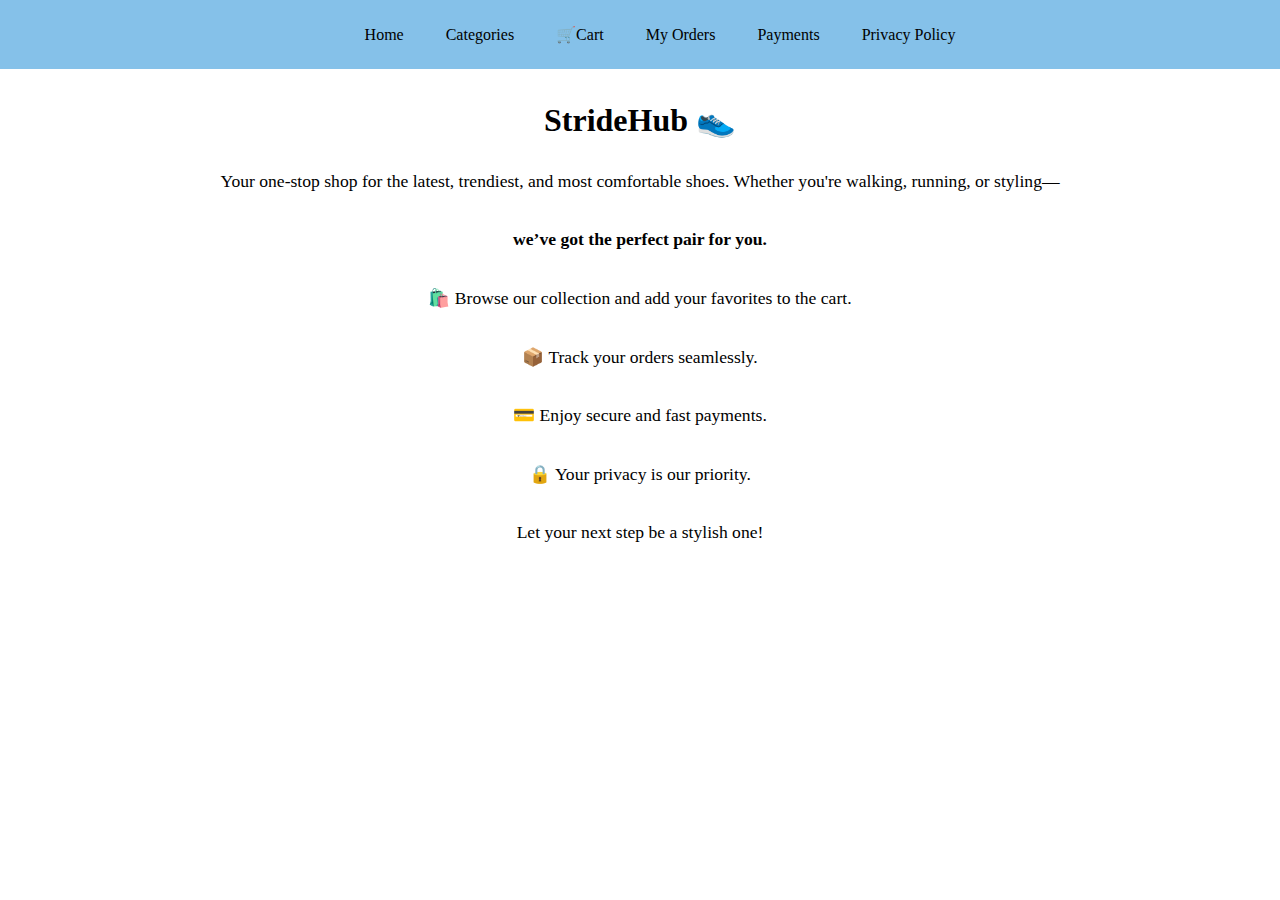
<file: shopping_app/index.html>
<!DOCTYPE html>
<html lang="en">

<head>
    <meta charset="UTF-8">
    <meta name="viewport" content="width=device-width, initial-scale=1.0">
    <title>Shopping App</title>
    <link rel="stylesheet" href="/shopping_app/index.css" />
</head>

<body>
    <header>
        <div id="navbar">
            <a href="#">Home</a>
            <a href="/shopping_app/categories.html">Categories</a>
            <a href="/shopping_app/pages/cart.html"> 🛒Cart</a>
            <a href="/shopping_app/pages/orders.html">My Orders</a>
            <a href="/shopping_app/pages/payments.html">Payments</a>
            <a href="/shopping_app/pages/privacy.html">Privacy Policy</a>
        </div>

    </header>
    <section class="homepage-welcome">

        <h1 class="stride-hub">StrideHub 👟</h1>
        <div class="welcome">
            <p class="para">Your one-stop shop for the latest, trendiest, and most comfortable shoes. Whether you're
                walking,
                running, or
                styling—</p>

            <p class="para"><strong>we’ve got the perfect pair for you.</strong></p>
            <p class="para">🛍️ Browse our collection and add your favorites to the cart.</p>
            <p class="para">📦 Track your orders seamlessly.</p>
            <p class="para"> 💳 Enjoy secure and fast payments.</p>
            <p class="para"> 🔒 Your privacy is our priority.</p>
            <p class="para">Let your next step be a stylish one!</p>
        </div>



    </section>

</body>

</html>
</file>
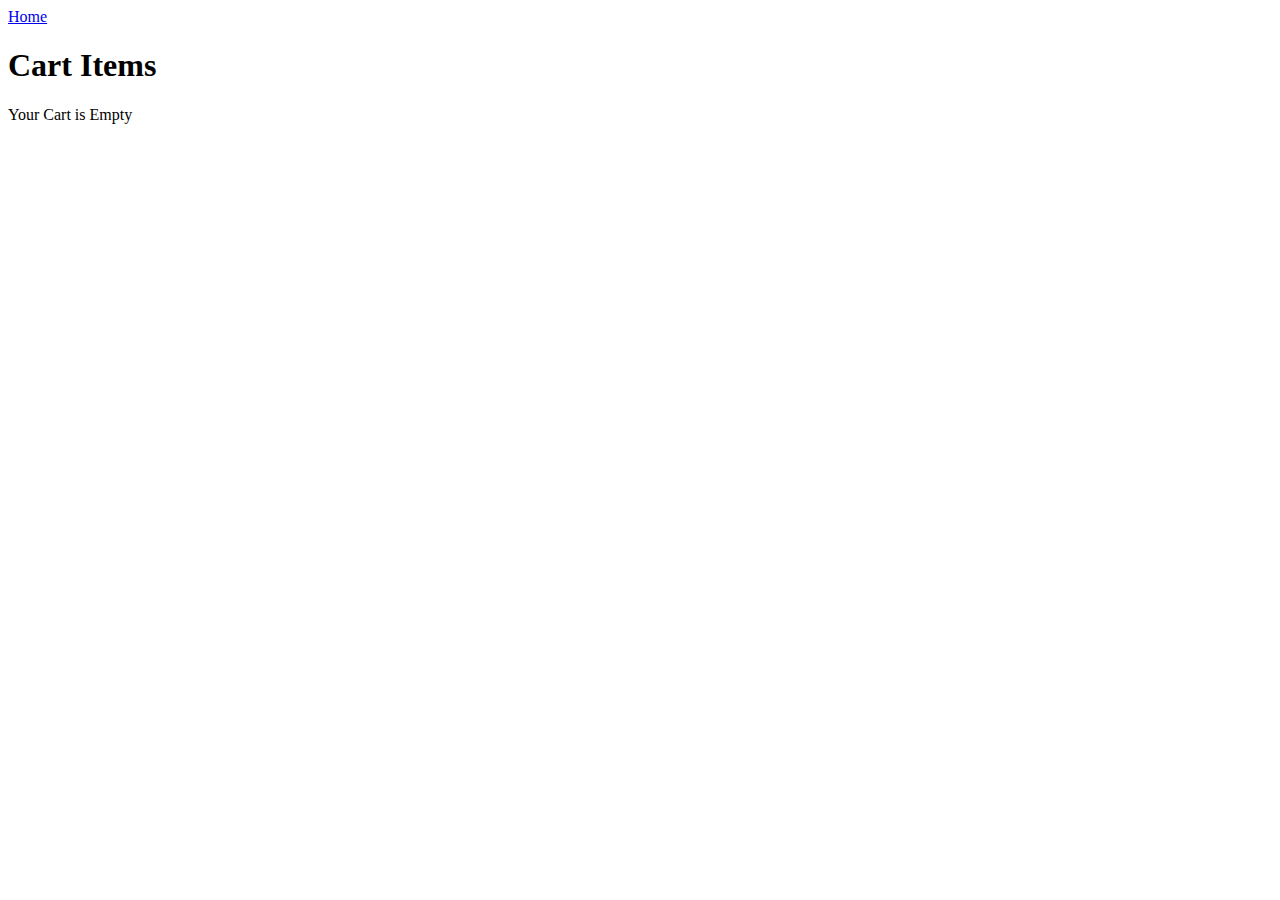
<file: pages/cart.html>
<!DOCTYPE html>
<html lang="en">

<head>
    <meta charset="UTF-8">
    <meta name="viewport" content="width=device-width, initial-scale=1.0">
    <title>Cart</title>
</head>

<body>
    <main id="main">
        <header>
            <a href="/shopping_app/main.html">Home</a>
        </header>
        <div id="products-container"></div>
    </main>
    <h1>Cart Items</h1>
    <div id="cart"></div>
    <p id="empty-cart">Your Cart is Empty</p>
    <script src="./cart.js"></script>
</body>
</html>
</file>
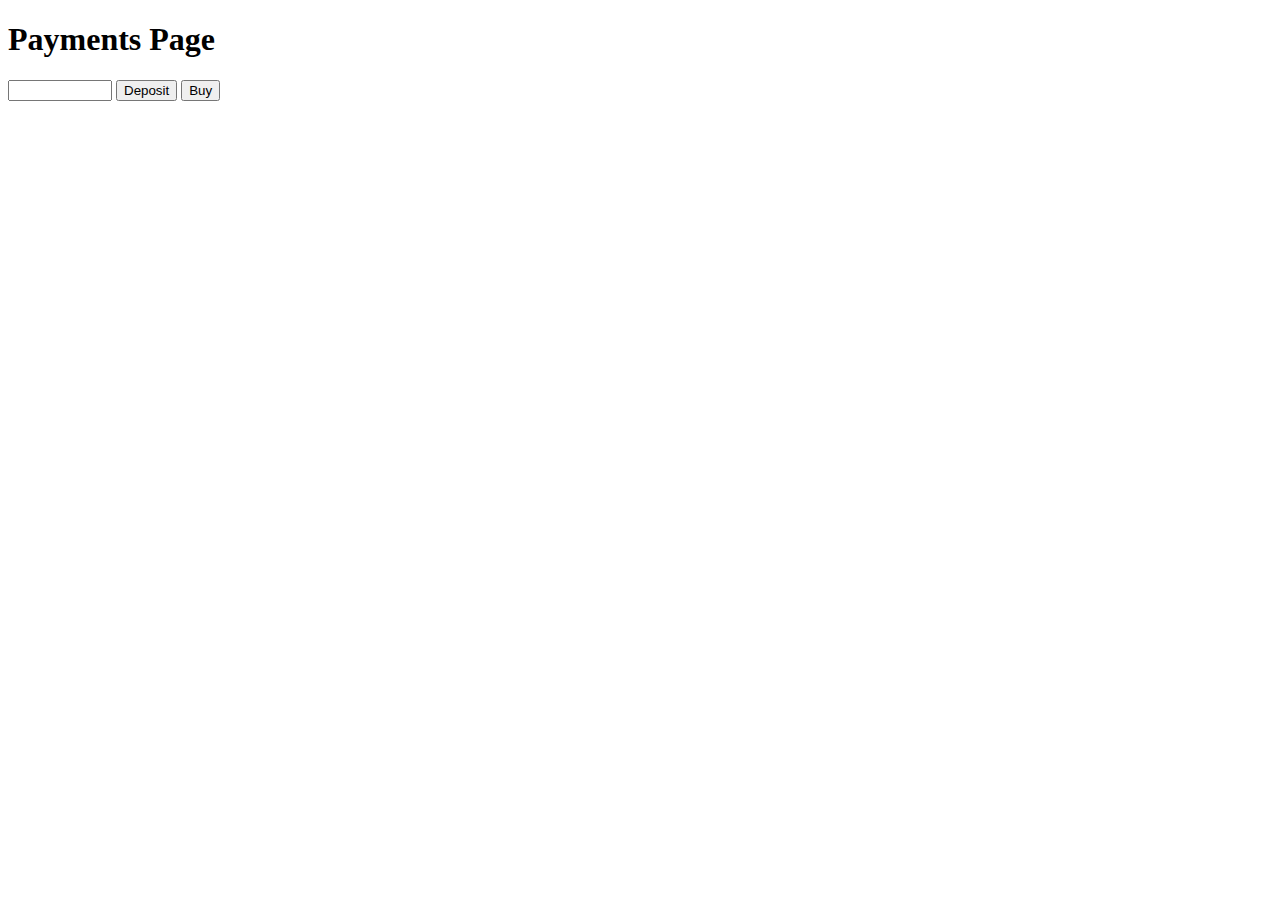
<file: pages/payments.html>
<!DOCTYPE html>
<html lang="en">
<head>
    <meta charset="UTF-8">
    <meta name="viewport" content="width=device-width, initial-scale=1.0">
    <title>Payments</title>
</head>
<body>
    <h1>Payments Page</h1>
    <input type="number" min="10" max="10000000" id="input"/>
    <button id="deposit">Deposit</button>
    <button id="buy">Buy</button>
    <p id="balance"></p>
    <script src="./payments.js"></script>
</body>
</html>
</file>
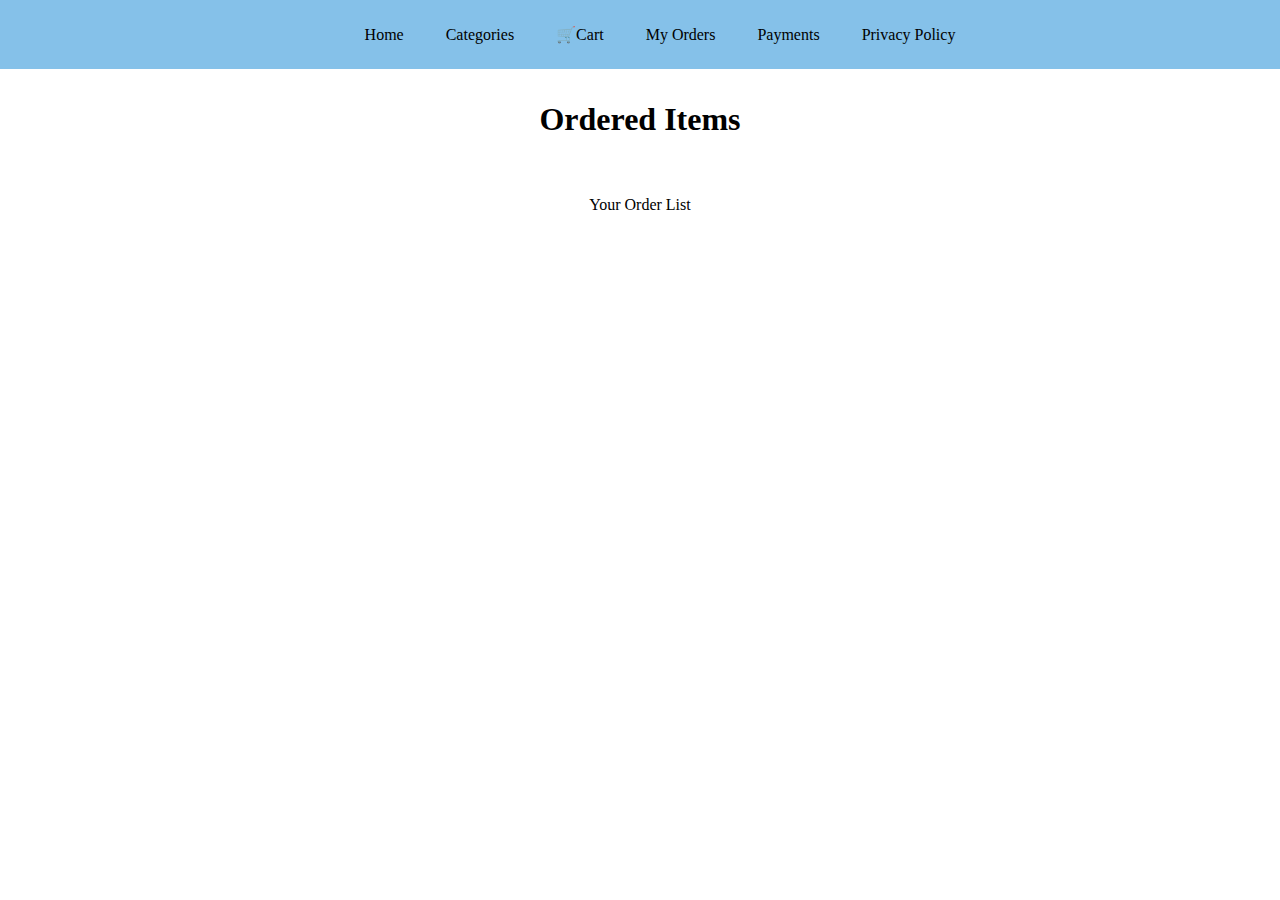
<file: shopping_app/pages/orders.html>
<!DOCTYPE html>
<html lang="en">

<head>
    <meta charset="UTF-8">
    <meta name="viewport" content="width=device-width, initial-scale=1.0">
    <title>My Orders</title>
    <link rel="stylesheet" href="/shopping_app/index.css" />
</head>

<body>
    <header>
    <div id="navbar">
        <a href="/shopping_app/index.html">Home</a>
                <a href="/shopping_app/categories.html">Categories</a>
            <a href="/shopping_app/pages/cart.html"> 🛒Cart</a>
            <a href="/shopping_app/pages/orders.html">My Orders</a>
            <a href="/shopping_app/pages/payments.html">Payments</a>
            <a href="/shopping_app/pages/privacy.html">Privacy Policy</a>
        </div>

    </header>
    <h1 class="order-heading">Ordered Items</h1>
    <div id="orders"></div>
   <p id="empty-order">Your Order List</p>
    <script src="./orders.js" type="module"></script>
</body>

</html>
</file>
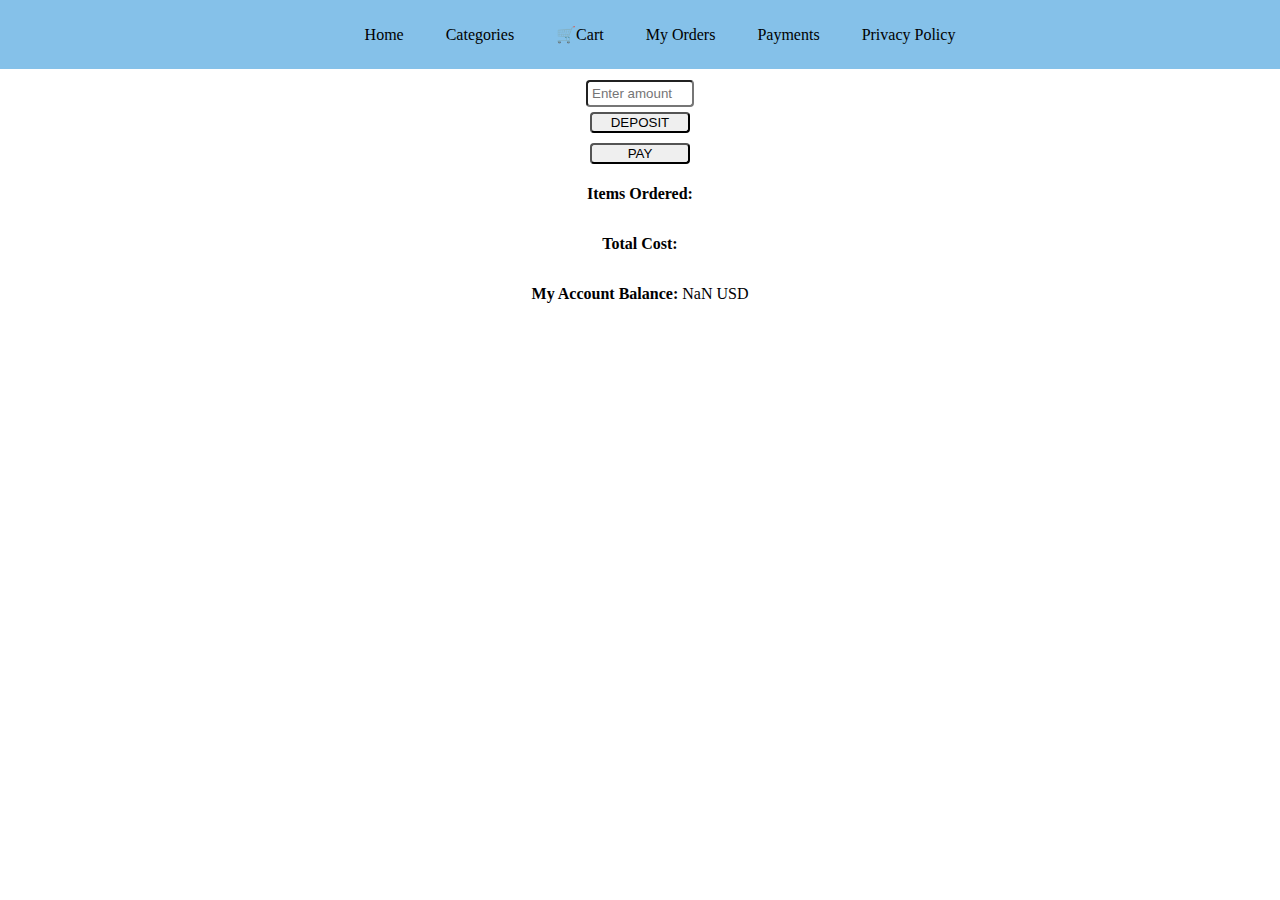
<file: shopping_app/pages/payments.html>
<!DOCTYPE html>
<html lang="en">

<head>
    <meta charset="UTF-8">
    <meta name="viewport" content="width=device-width, initial-scale=1.0">
    <title>Payments</title>
    <link rel="stylesheet" href="/shopping_app/index.css" />
</head>

<body>

    <header>
        <div id="navbar">
            <a href="/shopping_app/index.html">Home</a>
             <a href="/shopping_app/categories.html">Categories</a>
            <a href="/shopping_app/pages/cart.html"> 🛒Cart</a>
            <a href="/shopping_app/pages/orders.html">My Orders</a>
            <a href="/shopping_app/pages/payments.html">Payments</a>
            <a href="/shopping_app/pages/privacy.html">Privacy Policy</a>
        </div>

    </header>
    <div class="payment-div">
        <input type="number" min="10" max="10000000" id="input" placeholder="Enter amount to deposit" id="input" />
        <button id="deposit">DEPOSIT</button>

        <button id="buy">PAY</button>
        <div id="items">
            <p><strong>Items Ordered: </strong></p>
            <ol id="item" type="1"></ol>

        </div>

        <p id='totalContainer'><strong>Total Cost: </strong><span id="total"></span></p>

        <p id="balance"><strong>My Account Balance: </strong><span id="initial-balance"></span></p>
    </div>

    <script src="./payments.js" type="module"></script>
</body>

</html>
</file>
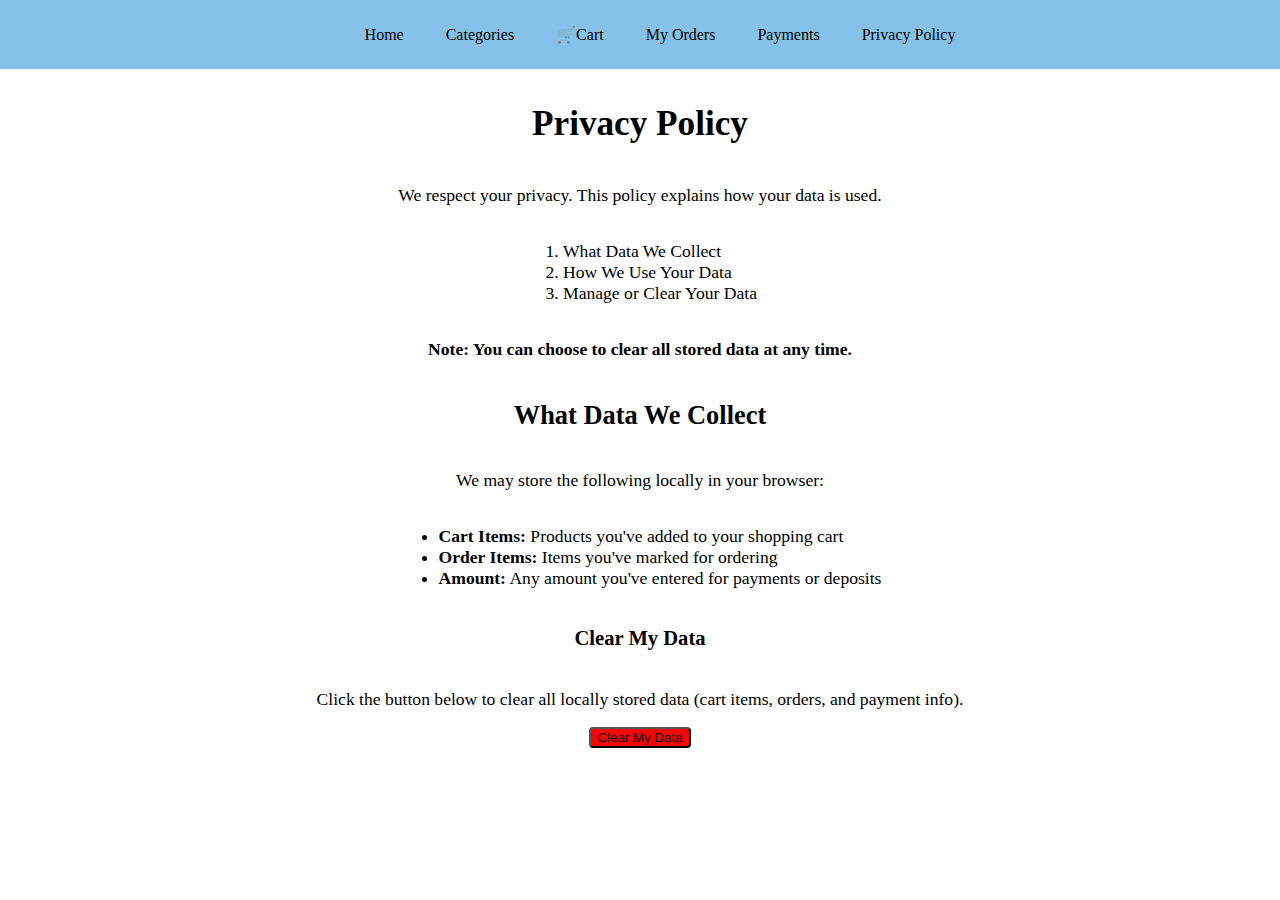
<file: shopping_app/pages/privacy.html>
<!DOCTYPE html>
<html lang="en">

<head>
    <meta charset="UTF-8">
    <meta name="viewport" content="width=device-width, initial-scale=1.0">
    <title>Privacy Policy</title>
    <link rel="stylesheet" href="/shopping_app/index.css" />
</head>

<body>
    <header>
      <div id="navbar">
            <a href="/shopping_app/index.html">Home</a>
            <a href="/shopping_app/categories.html">Categories</a>
            <a href="/shopping_app/pages/cart.html"> 🛒Cart</a>
            <a href="/shopping_app/pages/orders.html">My Orders</a>
            <a href="/shopping_app/pages/payments.html">Payments</a>
            <a href="/shopping_app/pages/privacy.html">Privacy Policy</a>
        </div>

    </header>
    <div class="data-container">
    <h1>Privacy Policy</h1>
    <p>We respect your privacy. This policy explains how your data is used.</p>
    <ol>
        <li><a>What Data We Collect</a></li>
        <li><a>How We Use Your Data</a></li>
        <li><a>Manage or Clear Your Data</a></li>

    </ol>
    <p><strong>Note: You can choose to clear all stored data at any time.</strong></p>
    <h2>What Data We Collect</h2>
    <p>We may store the following locally in your browser:</p>
    <ul>
        <li><strong>Cart Items:</strong> Products you've added to your shopping cart</li>
        <li><strong>Order Items:</strong> Items you've marked for ordering</li>
        <li><strong>Amount:</strong> Any amount you've entered for payments or deposits</li>
    </ul>

    <h3>Clear My Data</h3>
    <p>Click the button below to clear all locally stored data (cart items, orders, and payment info).</p>

    <button id="clearDataBtn">Clear My Data</button>
    <p id="status"></p>

    </div>

    <script src="./privacy.js"></script>
</body>

</html>
</file>
<file: shopping_app/index.css>
body {
    margin: 0;
    padding-top: 80px;

}

.welcome p {
    text-align: center;
    padding: 10px;


}

.stride-hub {
    text-align: center;
}

#products-container {
    display: grid;
    grid-template-columns: repeat(auto-fill, minmax(250px, 1fr));
    gap: 20px;
    padding: 10px;



}

.para {
    padding: 0;
    font-size: 1.1rem;
}

.ptag {
    margin: 10px;
}

#selected-category {
    margin: 10px;
    padding: 4px;



}

.card {
    width: 100%;
    border-radius: 10px;
    box-sizing: border-box;
    border: 1px solid #ddd;
    padding: 10px;
}

h2 {
    text-align: center;
}

.product-image {
    width: 100%;
    height: auto;
}

header a {

    text-decoration: none;
    color: black;
    padding: 5px;

}

header a:active {
    font-weight: bold;
    color: white;
    background-color: #007bff;
    border-radius: 10px;


}

#navbar {

    display: flex;
    flex-direction: row;
    gap: 2rem;
    align-items: center;
    justify-content: center;
    background-color: #85c1e9;
    padding: 20px;
    position: fixed;
    top: 0;
    left: 0;
    z-index: 100;
    width: 100%;


}


#orders {
    display: grid;
    grid-template-columns: repeat(auto-fill, minmax(250px, 1fr));
    gap: 20px;
    padding: 10px;
}

#product-container {
    display: grid;
    grid-template-columns: repeat(auto-fill, minmax(250px, 1fr));
    gap: 20px;
    padding: 10px;
}

#cart {
    display: grid;
    grid-template-columns: repeat(auto-fill, minmax(250px, 1fr));
    gap: 20px;
    padding: 10px;
}

.cart-items {
    width: 100%;
    border-radius: 10px;
    box-sizing: border-box;
    border: 1px solid #ddd;
    padding: 10px;
}
button{
    border-radius: 4px;
    cursor: pointer;

}
.add-to-cart{
    background-color:#85c1e9;
   font-weight:400;
}
.remove-from-cart{
    background-color: #cd6155 ;
    font-weight:400;
}
.order-item{
    background-color:#27ae60   ;
        font-weight:400;
        margin:4px;
}
#empty-cart,#empty-order{
    text-align: center;
}
.cart-heading,.order-heading{
    text-align: center;
}
.payment-div{
    display:flex;
    flex-direction: column;
    align-items: center;
    justify-content: center;
}
#input{
    width:20%vw;
    border-radius:4px;
    padding:4px;
}
#buy,#deposit{
    margin:5px;
    width:100px;
}
.data-container{
    display:flex;
    flex-direction: column;
    align-items: center;
    justify-content: center;
    font-size: 1.1rem;
}
#clearDataBtn{
    background-color: red;
}
</file>
